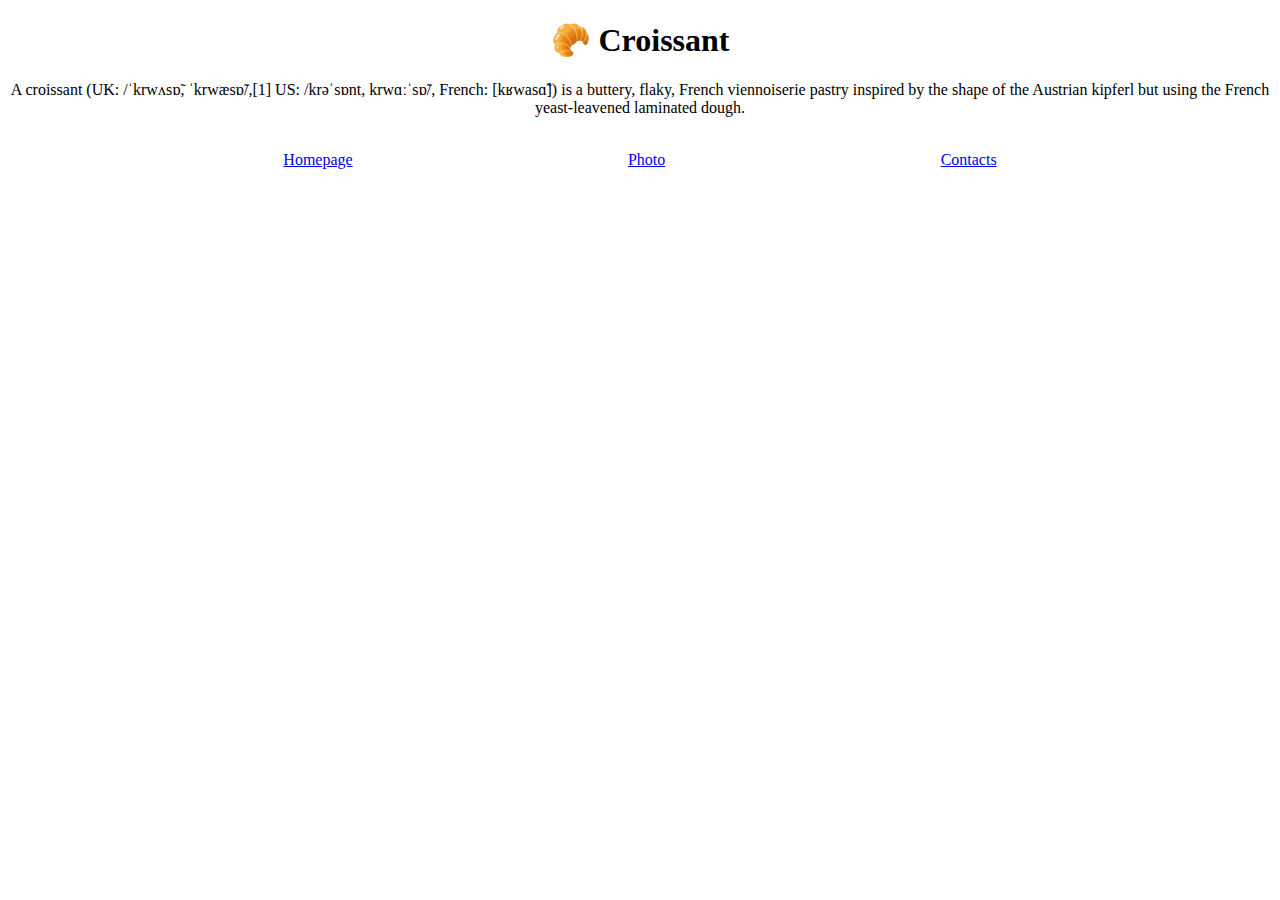
<file: index.html>
<!DOCTYPE html>
<html lang="en">
  <head>
    <meta charset="UTF-8" />
    <meta http-equiv="X-UA-Compatible" content="IE=edge" />
    <meta name="viewport" content="width=device-width, initial-scale=1.0" />
    <link rel="stylesheet" href="/styles/style.css" />
    <title>Croissants</title>
  </head>
  <body>
    <h1>🥐 Croissant</h1>
    <p>
      A croissant (UK: /ˈkrwʌsɒ̃, ˈkrwæsɒ̃/,[1] US: /krəˈsɒnt, krwɑːˈsɒ̃/, French:
      [kʁwasɑ̃]) is a buttery, flaky, French viennoiserie pastry inspired by the
      shape of the Austrian kipferl but using the French yeast-leavened
      laminated dough.
    </p>
    <br />
    <div class="navigation-links">
      <a href="/">Homepage</a>

      <a href="/photo.html">Photo</a>

      <a href="/contacts.html">Contacts</a>
    </div>
  </body>
</html>
</file>
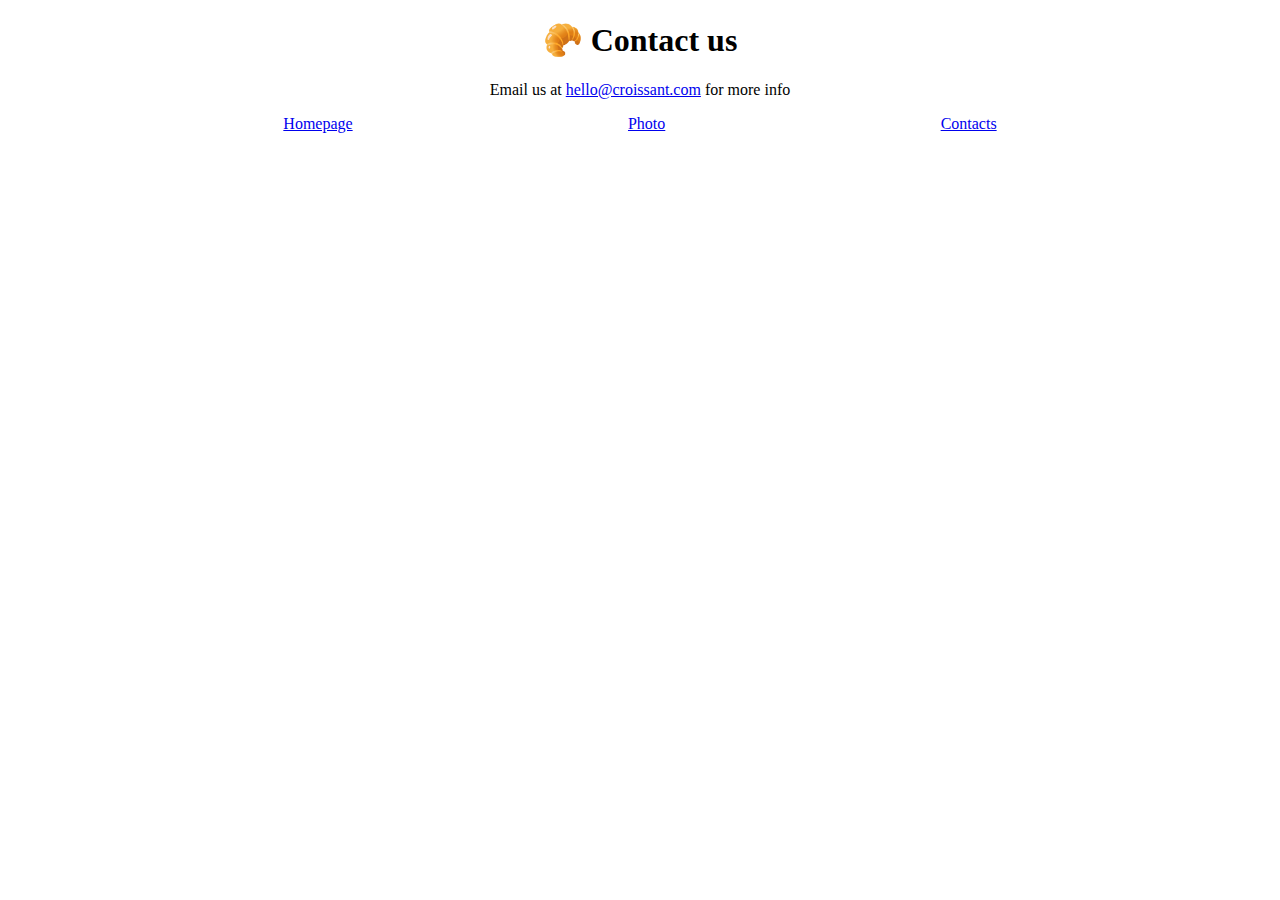
<file: contacts.html>
<!DOCTYPE html>
<html lang="en">
  <head>
    <meta charset="UTF-8" />
    <meta http-equiv="X-UA-Compatible" content="IE=edge" />
    <meta name="viewport" content="width=device-width, initial-scale=1.0" />
    <link rel="stylesheet" href="/styles/style.css" />
    <title>Document</title>
  </head>
  <body>
    <h1>🥐 Contact us</h1>
    <p>Email us at <a href="#">hello@croissant.com</a> for more info</p>
    <div class="navigation-links">
      <a href="/">Homepage</a>
      <a href="/photo.html">Photo</a>
      <a href="/contacts.html">Contacts</a>
    </div>
  </body>
</html>
</file>
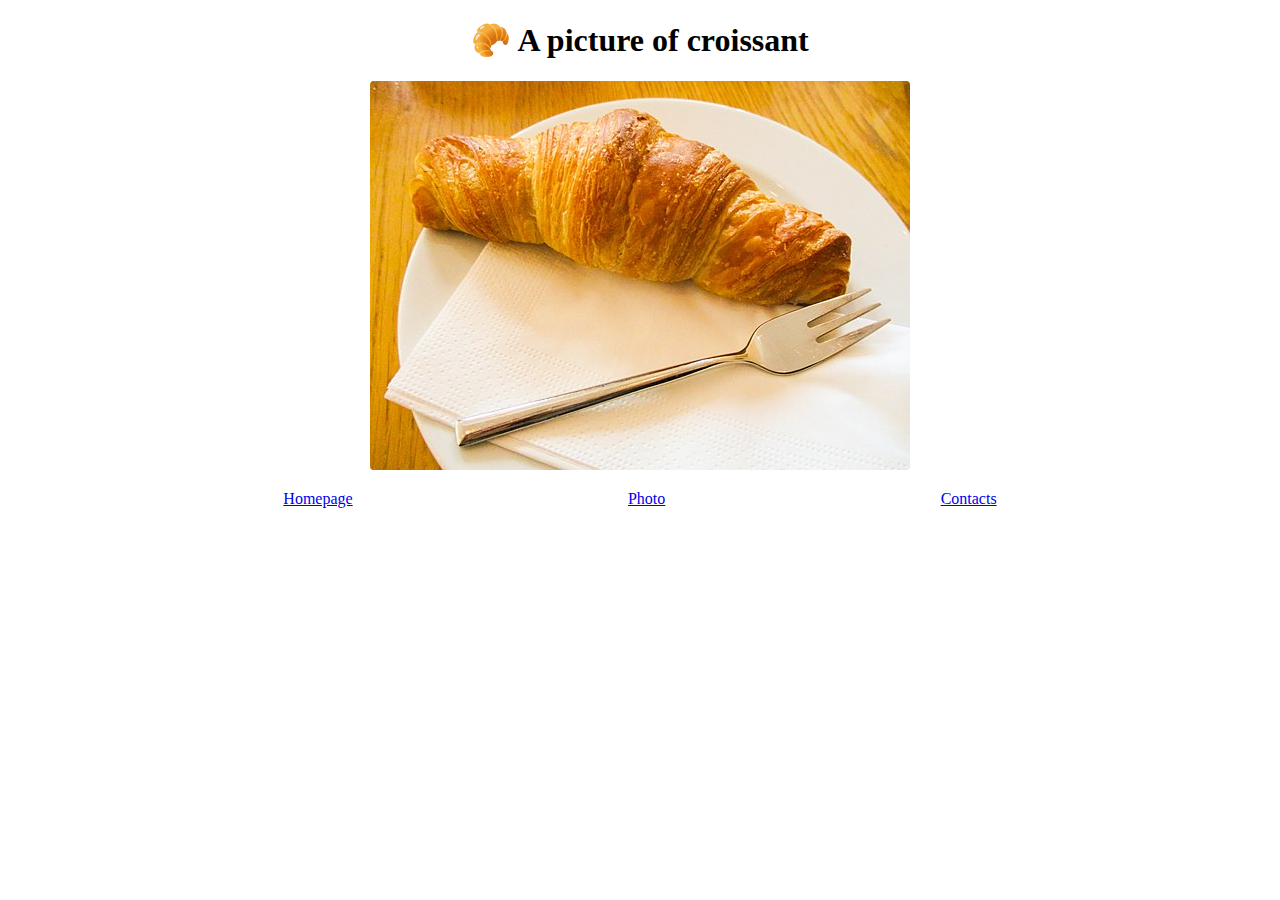
<file: photo.html>
<!DOCTYPE html>
<html lang="en">
  <head>
    <meta charset="UTF-8" />
    <meta http-equiv="X-UA-Compatible" content="IE=edge" />
    <meta name="viewport" content="width=device-width, initial-scale=1.0" />
    <link rel="stylesheet" href="/styles/style.css" />
    <title>Document</title>
  </head>
  <body>
    <h1>🥐 A picture of croissant</h1>
    <p>
      <img src="/imgs/Croissant.png" />
    </p>
    <div class="navigation-links">
      <a href="/">Homepage</a>
      <a href="/photo.html">Photo</a>
      <a href="/contacts.html">Contacts</a>
    </div>
  </body>
</html>
</file>
<file: styles/style.css>
h1 {
  text-align: center;
}

p {
  text-align: center;
}

img {
  border-radius: 4px;
}

.navigation-links {
  color: chocolate;
  display: flex;
  justify-content: space-evenly;
}
</file>
